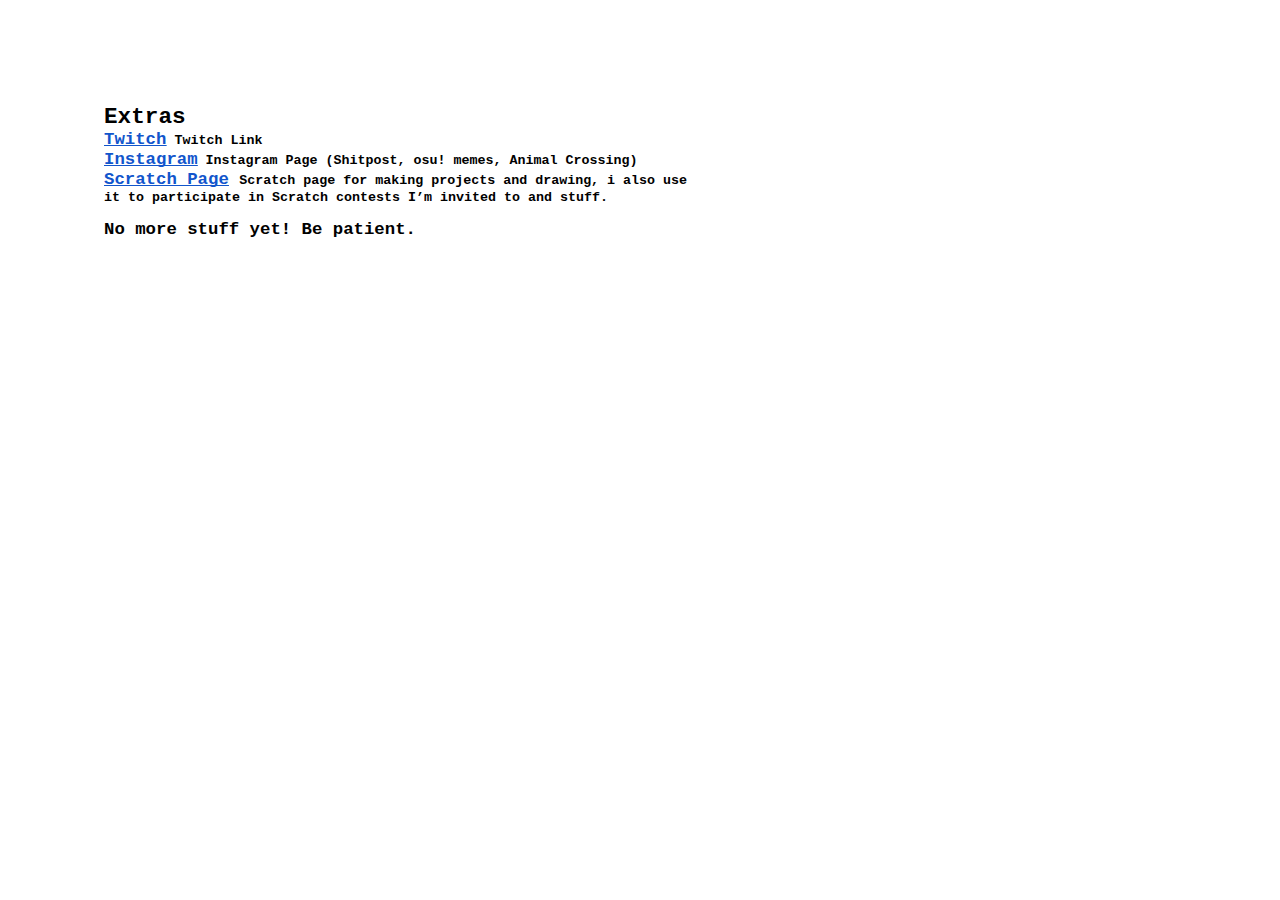
<file: Extras.html>
<html><head><meta content="text/html; charset=UTF-8" http-equiv="content-type"><style type="text/css">ul.lst-kix_39no61udbfd9-7{list-style-type:none}ul.lst-kix_39no61udbfd9-8{list-style-type:none}.lst-kix_39no61udbfd9-1>li:before{content:"-  "}.lst-kix_39no61udbfd9-3>li:before{content:"-  "}.lst-kix_39no61udbfd9-2>li:before{content:"-  "}.lst-kix_39no61udbfd9-6>li:before{content:"-  "}.lst-kix_39no61udbfd9-7>li:before{content:"-  "}.lst-kix_39no61udbfd9-0>li:before{content:"-  "}.lst-kix_39no61udbfd9-8>li:before{content:"-  "}ul.lst-kix_39no61udbfd9-0{list-style-type:none}ul.lst-kix_39no61udbfd9-1{list-style-type:none}ul.lst-kix_39no61udbfd9-2{list-style-type:none}.lst-kix_39no61udbfd9-5>li:before{content:"-  "}ul.lst-kix_39no61udbfd9-3{list-style-type:none}ul.lst-kix_39no61udbfd9-4{list-style-type:none}ul.lst-kix_39no61udbfd9-5{list-style-type:none}.lst-kix_39no61udbfd9-4>li:before{content:"-  "}ul.lst-kix_39no61udbfd9-6{list-style-type:none}ol{margin:0;padding:0}table td,table th{padding:0}.c4{color:#000000;font-weight:700;text-decoration:none;vertical-align:baseline;font-size:10pt;font-family:"Courier New";font-style:normal}.c1{-webkit-text-decoration-skip:none;color:#1155cc;font-weight:700;text-decoration:underline;text-decoration-skip-ink:none;font-size:13pt;font-family:"Courier New"}.c3{color:#000000;font-weight:700;text-decoration:none;vertical-align:baseline;font-size:17pt;font-family:"Courier New";font-style:normal}.c5{padding-top:0pt;padding-bottom:0pt;line-height:1.15;orphans:2;widows:2;text-align:left}.c9{color:#000000;text-decoration:none;vertical-align:baseline;font-style:normal}.c8{background-color:#ffffff;max-width:451.4pt;padding:72pt 72pt 72pt 72pt}.c2{font-size:13pt;font-family:"Courier New";font-weight:700}.c6{font-size:10pt;font-family:"Courier New";font-weight:700}.c0{color:inherit;text-decoration:inherit}.c7{height:11pt}.title{padding-top:0pt;color:#000000;font-size:26pt;padding-bottom:3pt;font-family:"Arial";line-height:1.15;page-break-after:avoid;orphans:2;widows:2;text-align:left}.subtitle{padding-top:0pt;color:#666666;font-size:15pt;padding-bottom:16pt;font-family:"Arial";line-height:1.15;page-break-after:avoid;orphans:2;widows:2;text-align:left}li{color:#000000;font-size:11pt;font-family:"Arial"}p{margin:0;color:#000000;font-size:11pt;font-family:"Arial"}h1{padding-top:20pt;color:#000000;font-size:20pt;padding-bottom:6pt;font-family:"Arial";line-height:1.15;page-break-after:avoid;orphans:2;widows:2;text-align:left}h2{padding-top:18pt;color:#000000;font-size:16pt;padding-bottom:6pt;font-family:"Arial";line-height:1.15;page-break-after:avoid;orphans:2;widows:2;text-align:left}h3{padding-top:16pt;color:#434343;font-size:14pt;padding-bottom:4pt;font-family:"Arial";line-height:1.15;page-break-after:avoid;orphans:2;widows:2;text-align:left}h4{padding-top:14pt;color:#666666;font-size:12pt;padding-bottom:4pt;font-family:"Arial";line-height:1.15;page-break-after:avoid;orphans:2;widows:2;text-align:left}h5{padding-top:12pt;color:#666666;font-size:11pt;padding-bottom:4pt;font-family:"Arial";line-height:1.15;page-break-after:avoid;orphans:2;widows:2;text-align:left}h6{padding-top:12pt;color:#666666;font-size:11pt;padding-bottom:4pt;font-family:"Arial";line-height:1.15;page-break-after:avoid;font-style:italic;orphans:2;widows:2;text-align:left}</style></head><body class="c8"><p class="c5"><span class="c3">Extras</span></p><p class="c5"><span class="c1"><a class="c0" href="https://www.google.com/url?q=http://twitch.tv/willysuna&amp;sa=D&amp;source=editors&amp;ust=1623704532187000&amp;usg=AOvVaw2KxeEwQspetvWweZFcZltH">Twitch</a></span><span class="c4">&nbsp;Twitch Link</span></p><p class="c5"><span class="c1"><a class="c0" href="https://www.google.com/url?q=https://www.instagram.com/willysuna&amp;sa=D&amp;source=editors&amp;ust=1623704532187000&amp;usg=AOvVaw2HQnzxdS3mgy6pksD_ZqRJ">Instagram</a></span><span class="c6">&nbsp;Instagram Page (Shitpost, osu! memes, Animal Crossing)</span></p><p class="c5"><span class="c1"><a class="c0" href="https://www.google.com/url?q=https://scratch.mit.edu/users/Willysuna&amp;sa=D&amp;source=editors&amp;ust=1623704532188000&amp;usg=AOvVaw0pdNJ5uFPeCMfqN2G0LGBW">Scratch Page</a></span><span class="c2">&nbsp;</span><span class="c4">Scratch page for making projects and drawing, i also use it to participate in Scratch contests I&rsquo;m invited to and stuff.</span></p><p class="c5 c7"><span class="c9 c2"></span></p><p class="c5"><span class="c2">No more stuff yet! Be patient.</span></p></body></html>
</file>
